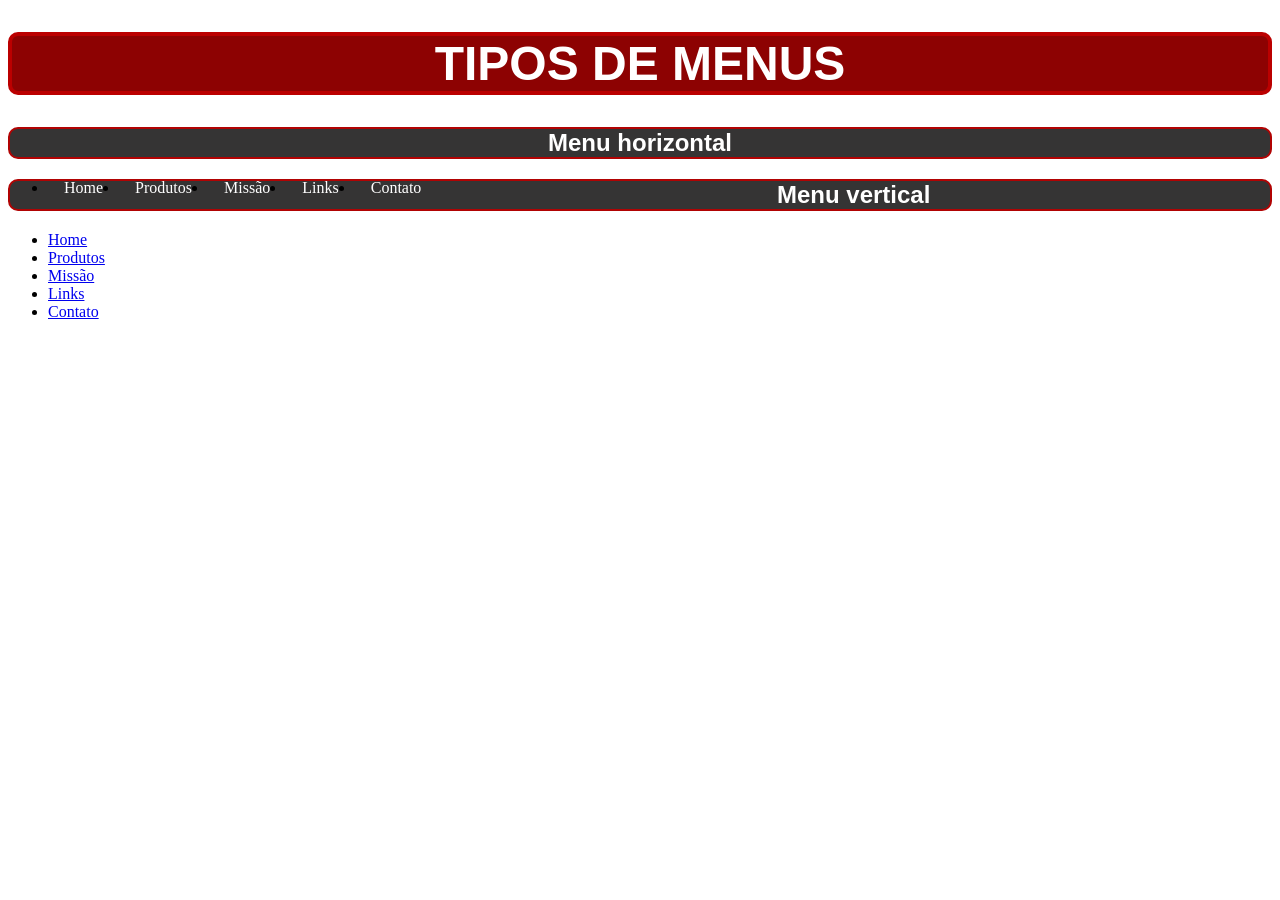
<file: index.html>
<!DOCTYPE html>
<html lang="pt-br">
<head>
    <meta charset="UTF-8">
    <meta name="viewport" content="width=device-width, initial-scale=1.0">
    <title>AGENDA</title>
    <link rel="stylesheet" href="_css/styleindex.css">
</head>
<body>
    <h1>TIPOS DE MENUS</h1>
    <h2>Menu horizontal</h2>
     <ul id="horizontal">
        <li><a href="#">Home</a></li>
        <li><a href="#">Produtos</a></li>
        <li><a href="#">Missão</a></li>
        <li><a href="#">Links</a></li>
        <li><a href="#">Contato</a></li>
    </ul>
    <h2>Menu vertical</h2>
    <ul id="vertical">
        <li><a href="#">Home</a></li>
        <li><a href="#">Produtos</a></li>
        <li><a href="#">Missão</a></li>
        <li><a href="#">Links</a></li>
        <li><a href="#">Contato</a></li>
</body>
</html>
</file>
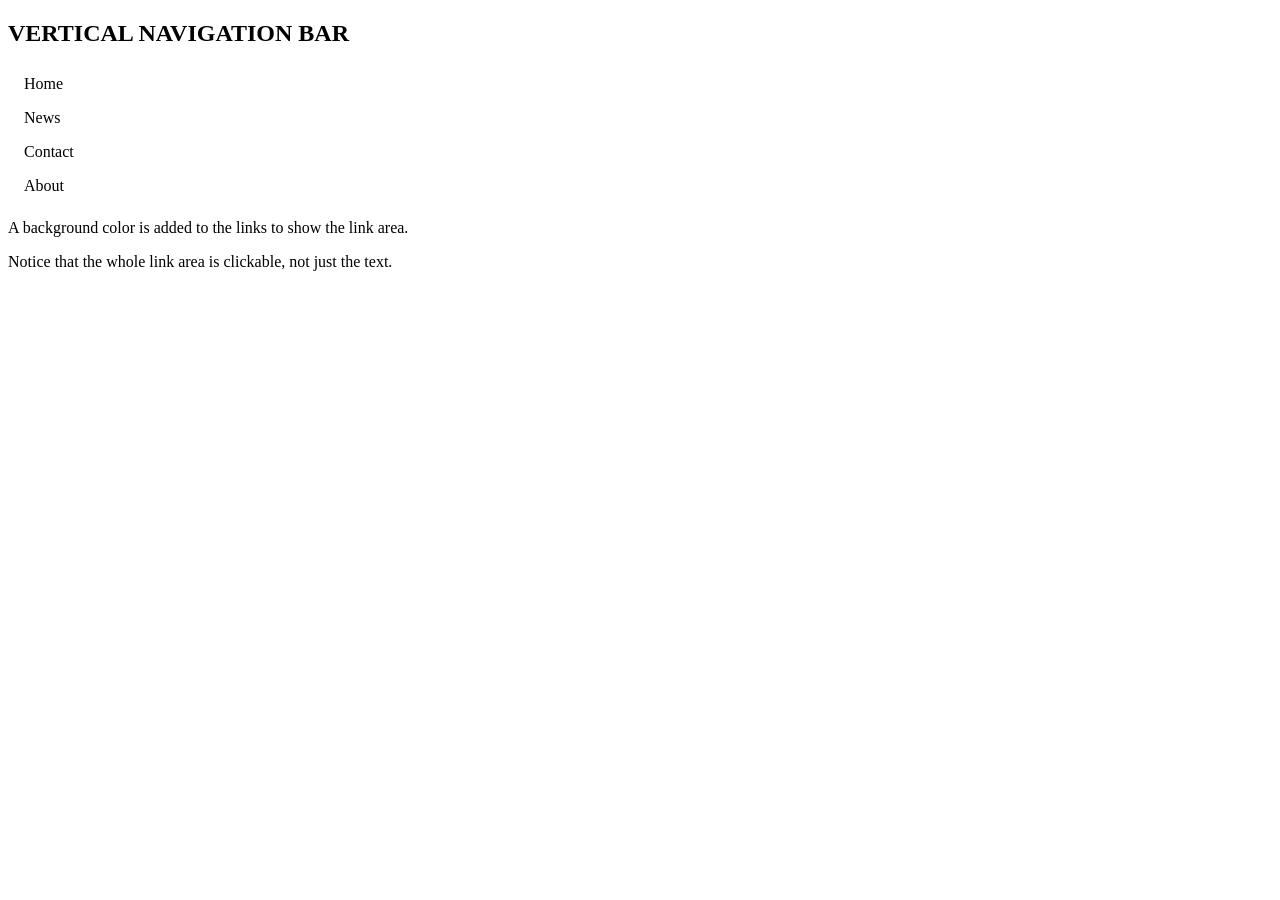
<file: nav.html>
<!DOCTYPE html>
<html lang="pt-br">
<head>
    <meta charset="UTF-8">
    <meta name="viewport" content="width=device-width, initial-scale=1.0">
    <title>Atividade CSS</title>
</head>
<style>
    ul{
        list-style-type: none;
        margin: 0;
        padding: 0;
        width: 200px;
        background-color: f1f1f1;
    }
    li a{
        display: block;
        color: #000;
        padding: 8px 16px;
        text-decoration: none;
    }
    li a:hover{
        background-color: #555;
        color: white;
    }
</style>
<body>
    <h2>VERTICAL NAVIGATION BAR </h2>
    <ul>
        <li><a href="#home">Home</a></li>
        <li><a href="#news">News</a></li>
        <li><a href="#contact">Contact</a></li>
        <li><a href="#about">About</a></li>
    </ul>
    <p>A background color is added to the links to show the link area.</p>
    <P>Notice that the whole link area is clickable, not just the text.</P>
</body>
</html>
</file>
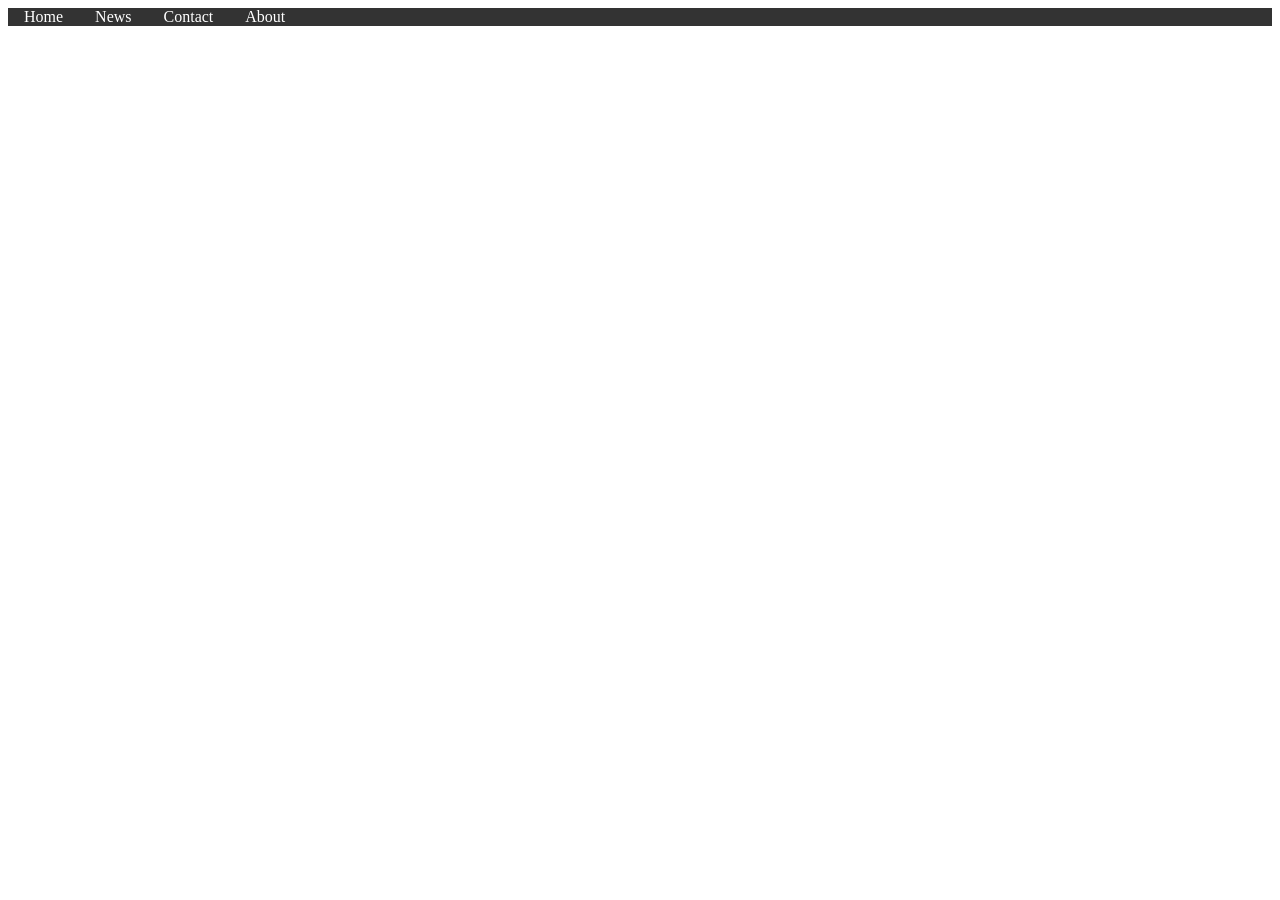
<file: navh.html>
<!DOCTYPE html>
<html lang="pt-br">

<head>
    <meta charset="UTF-8">
    <meta name="viewport" content="width=device-width, initial-scale=1.0">
    <title>BAGUGO</title>
</head>
<style>
    ul {
        list-style-type: none;
        margin: 0;
        padding: 0;
        overflow: hidden;
        background-color: #333;
    }

    li {
        float: left;
    }

    li a {
        display: inline;
        color: white;
        text-align: center;
        padding: 14px 16px;
        text-decoration: none;
    }
    li a:hover{
        background-color: #111;
    }
</style>

<body>
    <ul>
        <li><a class="active" href="#home">Home</a></li>
        <li><a href="#news">News</a></li>
        <li><a href="#contact">Contact</a></li>
        <li><a href="#about">About</a></li>
    </ul>
</body>

</html>
</file>
<file: _css/styleindex.css>
h1 {
    font-family: 'Arial', sans-serif;
    font-size: 48px;
    border: 4px solid rgb(187, 0, 0);
    background-color: #8d0202;
    border-radius: 10px;
    color: white;
    text-align: center;
}

h2 {
    text-align: center;
    border: 2px solid #b10303;
    border-radius: 10px;
    background-color: #353434;
    color: white;
    font-family: 'Arial', sans-serif;
}

#horizontal {
    li{
        float: left;
    }
    
    ul {
        list-style-type: none;
        margin: 0;
        padding: 0;
        overflow: hidden;
        background-color: #333;
    }
    li a{
        display: inline;
        color: white;
        text-align: center;
        padding: 14px 16px;
        text-decoration: none;
    }
    li a:hover{
        background-color: #111;
    }
}
</file>
